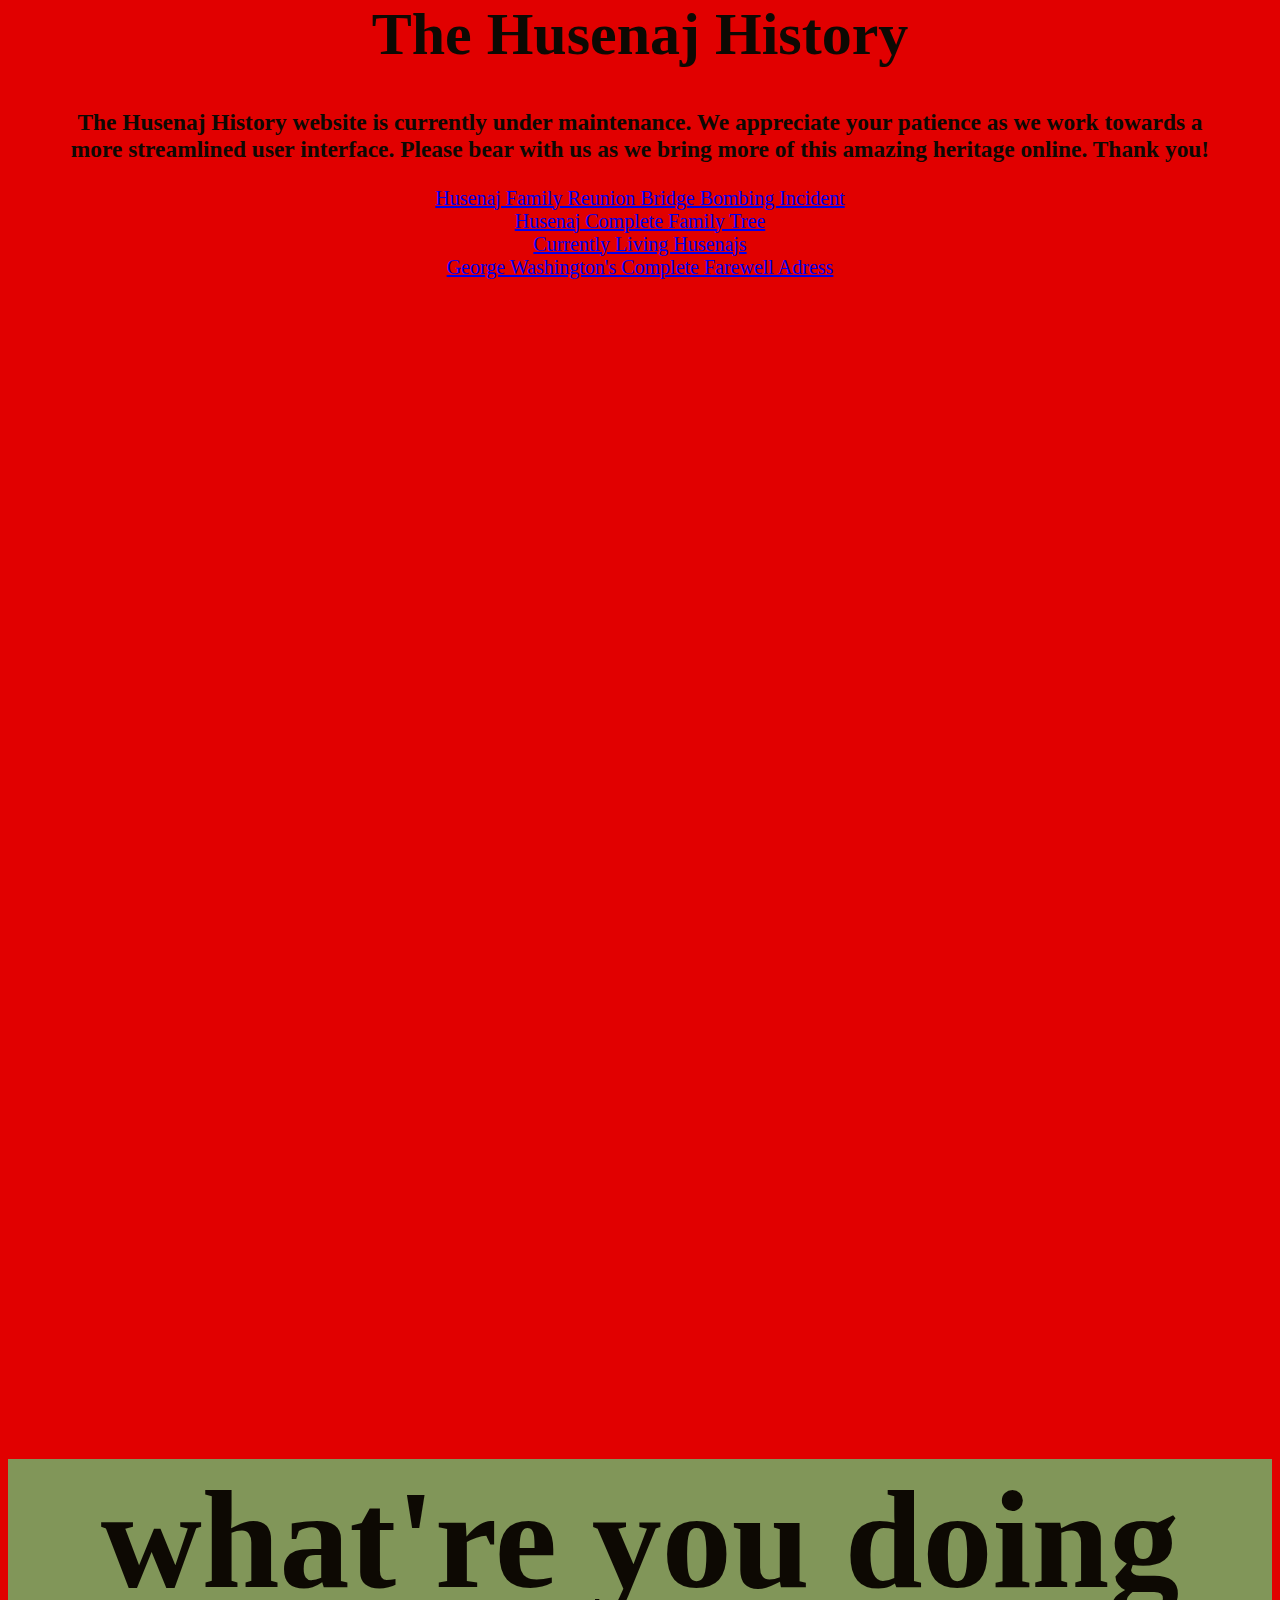
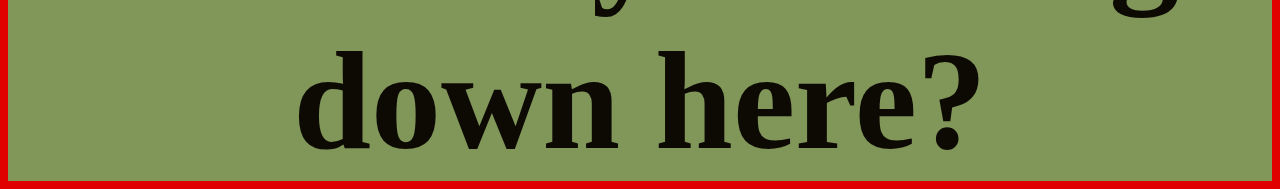
<file: index.html>
<!DOCTYPE html>
<html>
<title>Husenaj Family History</title>
<link rel="icon" href="albania.png"/>
<link rel="stylesheet" href="husenaj.css" />
  <body>
    <header>
      <h1>The Husenaj History</h1>
    </header>
      <h3>The Husenaj History website is currently under maintenance. We appreciate your patience as we work towards a <br> more streamlined user interface. Please bear with us as we  bring more of this amazing heritage online. Thank you!</h3>
      <a target="_self" href="bbi.html">Husenaj Family Reunion Bridge Bombing Incident<br></a>
      <a target="_self" href="fulltree.html">Husenaj Complete Family Tree<br></a>
      <a target="_self" href="livetree.html">Currently Living Husenajs<br></a>
      <a target="_self" href="gw.pdf">George Washington's Complete Farewell Adress</a>
    <div>
    </div>
    <header>
      <h3>what're you doing down here?</h3>
    </header>
  </body>
</html>
</file>
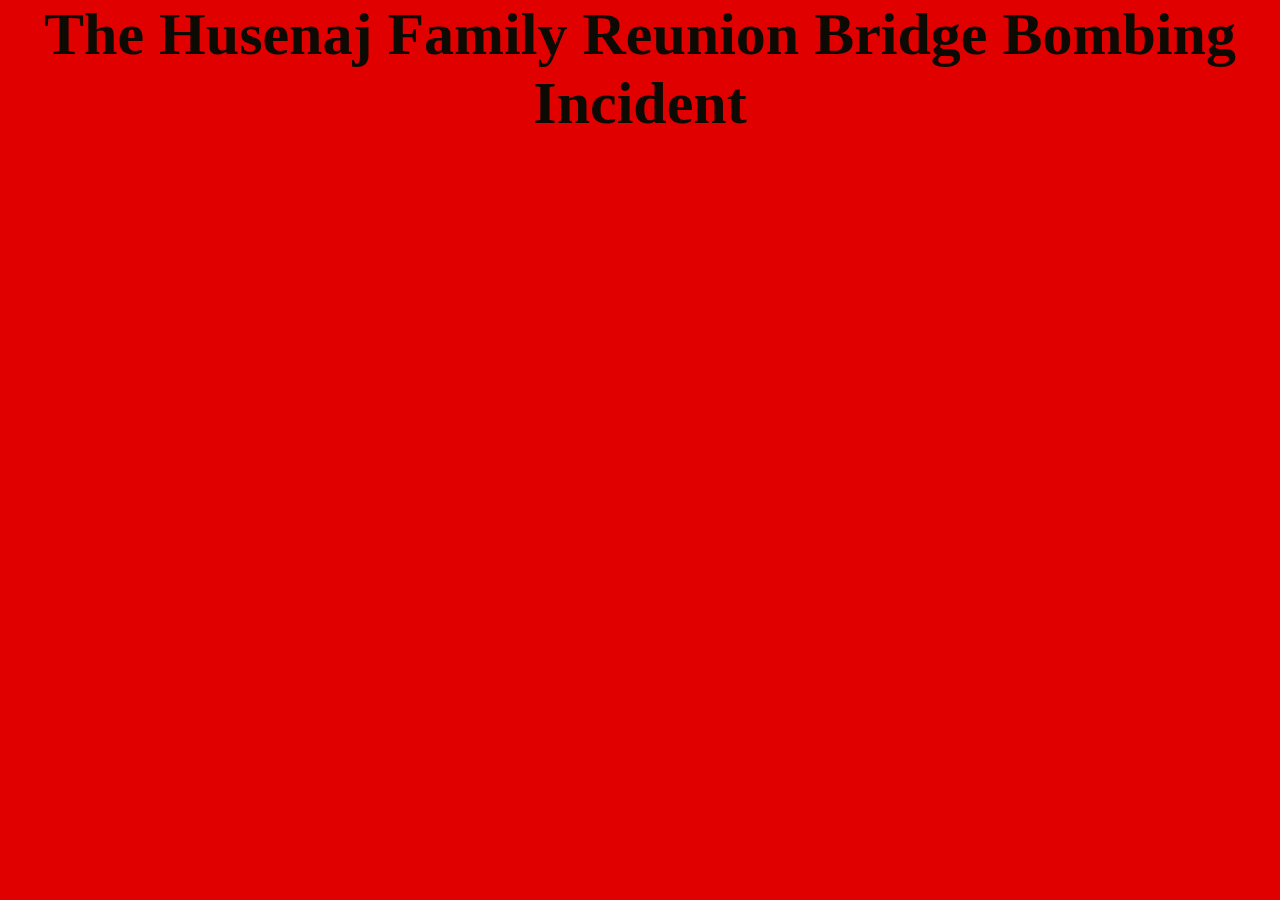
<file: bbi.html>
<!DOCTYPE html>
<html>
<title>Bridge Bombing Incident</title> 
<link rel="stylesheet" href="husenaj.css"/>
<link rel="icon" href="albania.png"/>
  <body>
  <header>
    <h1>The Husenaj Family Reunion Bridge Bombing Incident</h1>
  </header>
  </body>
</html>
</file>
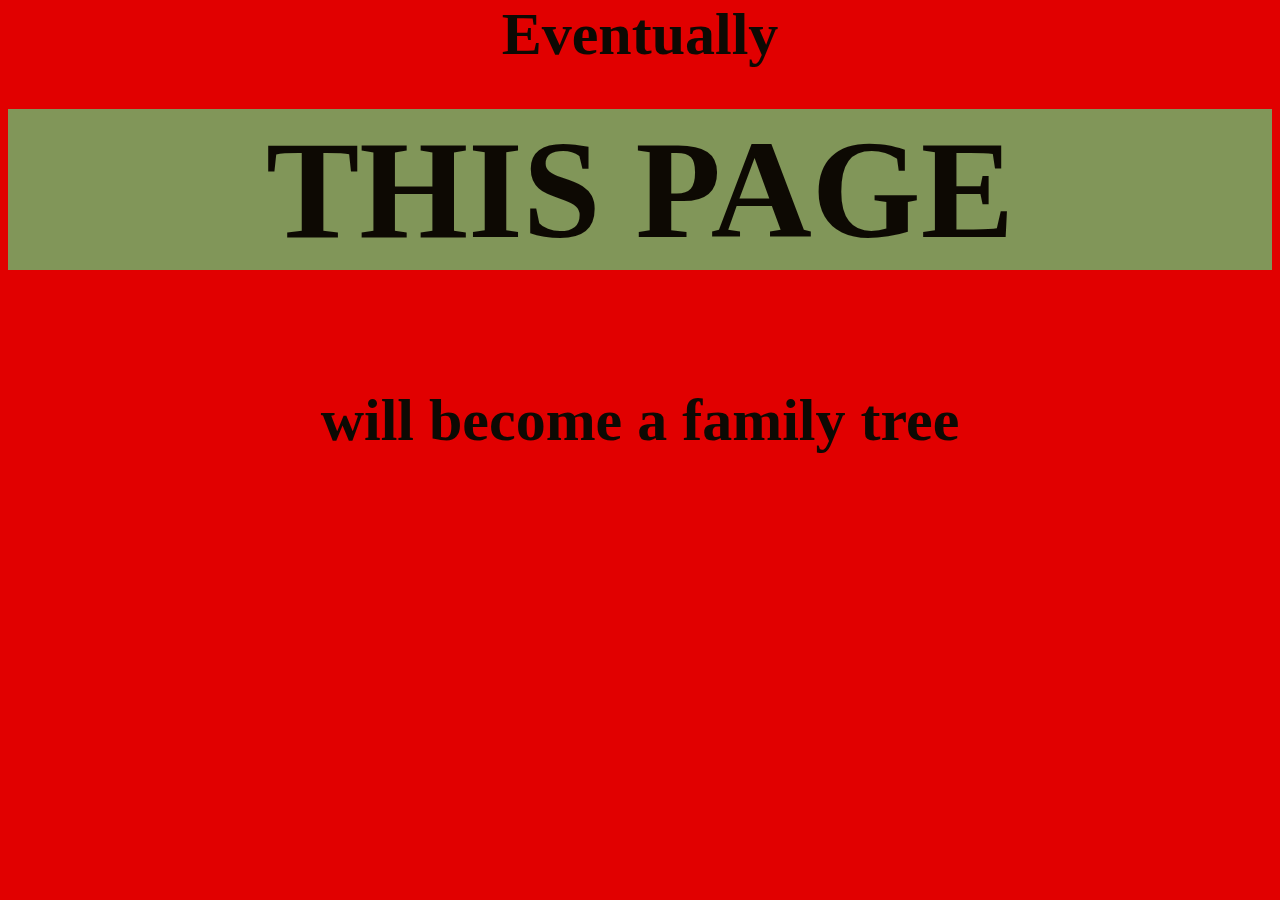
<file: fulltree.html>
<!DOCTYPE html>
<html>
<title>DUMBASS</title>
<link rel="icon" href="albania.svg"/>
<link rel="stylesheet" href="husenaj.css"/>
  <body>
    <header>
      <h1>Eventually</h1>
      <h2>THIS PAGE</h2>
      <h1>will become a family tree</h1>
    </header>
  </body>
</html>
</file>
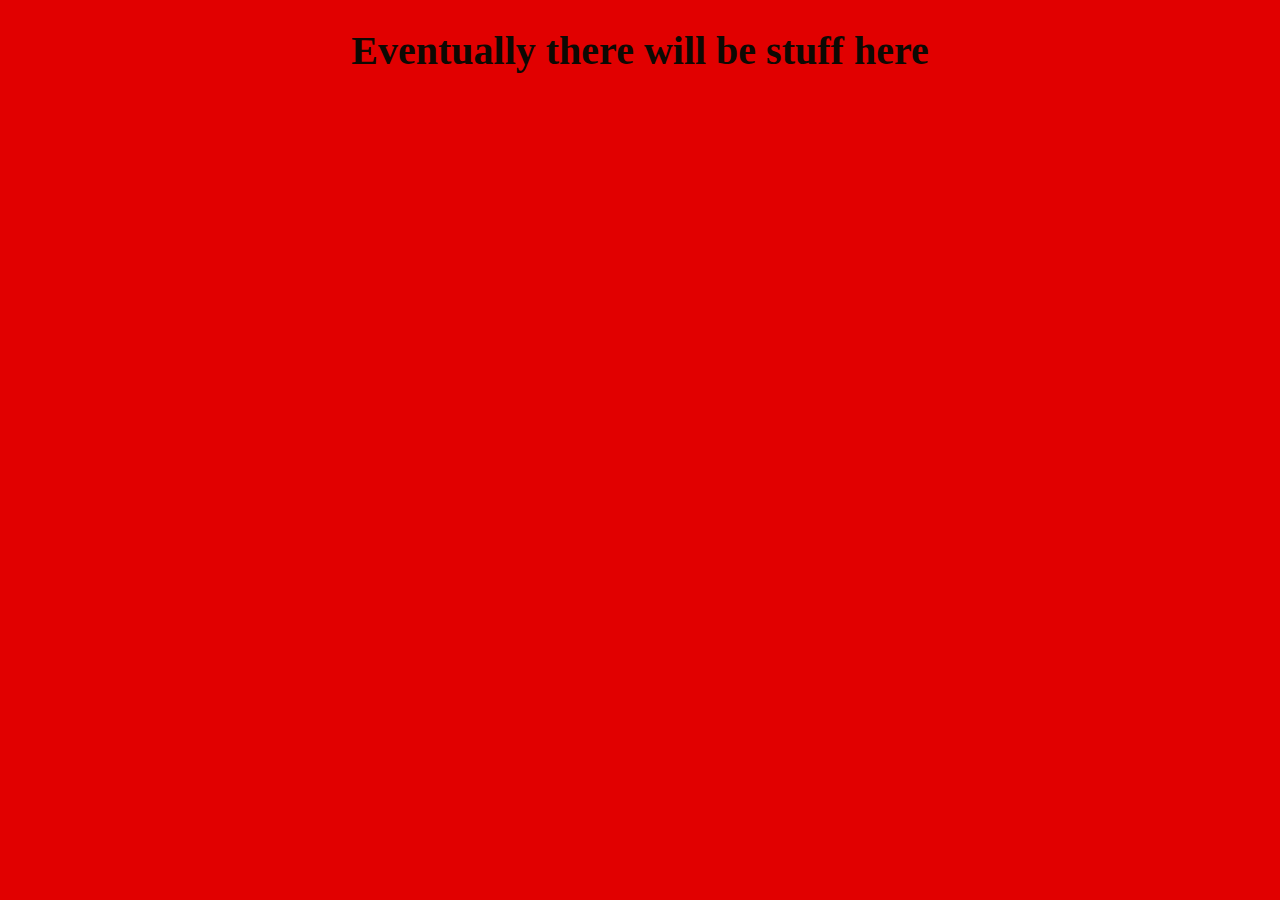
<file: livetree.html>
<!DOCTYPE html>
<html>
  <head>
    <title>Surviving Husenajs</title>
    <link rel="stylesheet" href="husenaj.css"/>
    <link rel="icon" href="albania.png"/>
  </head>
  <body>
    <h1>Eventually there will be stuff here</h1>
  </body>
</html>
</file>
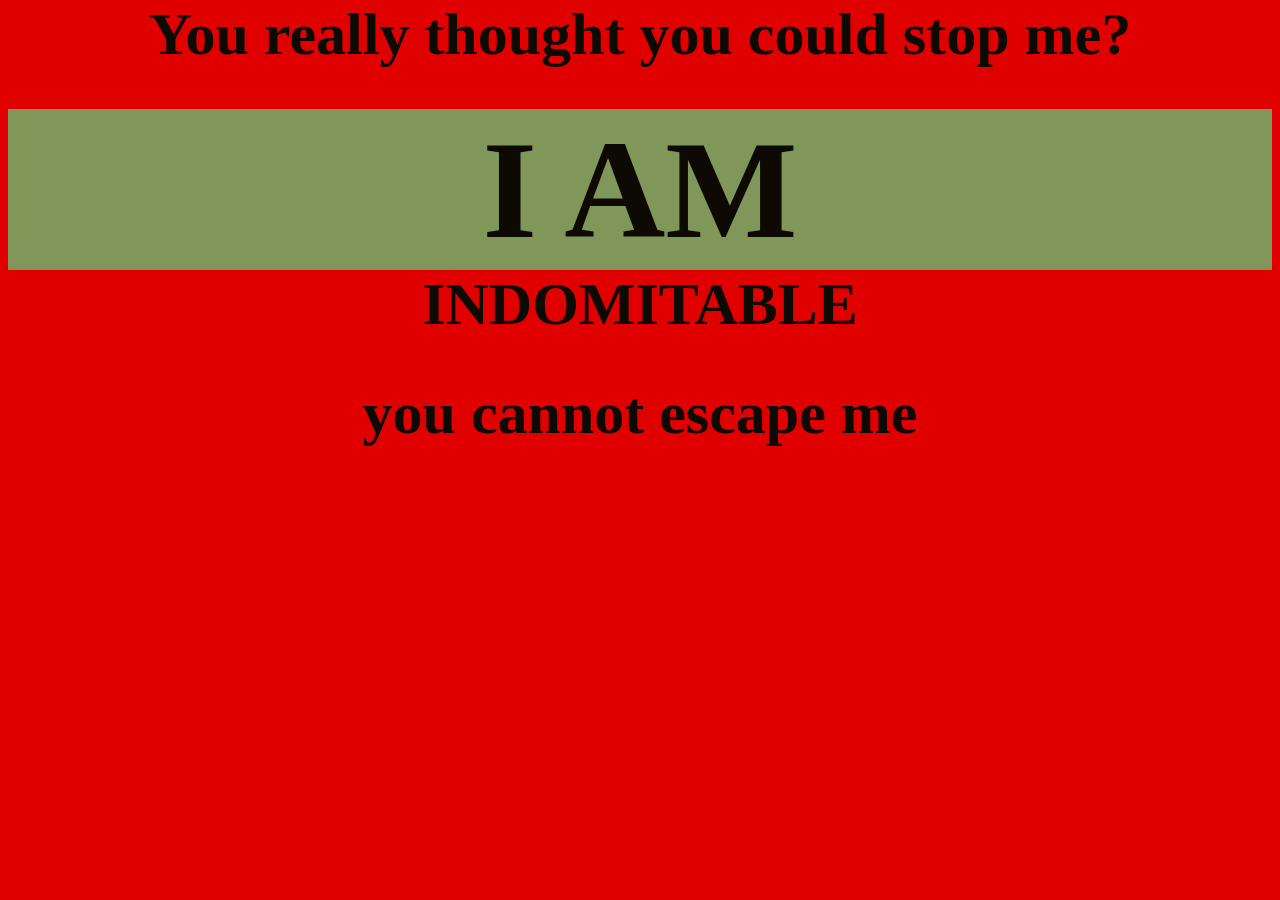
<file: unsub.html>
<!DOCTYPE html>
<html>
<title>DUMBASS</title>
<link rel="icon" href="albania.svg"/>
<link rel="stylesheet" href="husenaj.css"/>
  <body>
    <header>
      <h1>You really thought you could stop me?</h1>
      <h3>I AM</h3>
      <h1>INDOMITABLE</h1>
      <h1>you cannot escape me</h1>
    </header>
  </body>
</html>
</file>
<file: husenaj.css>
body{
  background-color: rgb(225, 0, 0);
  margin-top: -0;
  color: rgb(13, 9, 3);
  text-align: center;
  font-family: "Sans-Serif" Arial;
  font-size: 20px;
}
header h1{
  margin-top: 0;
  background-color: rgb(225, 0, 0);
  color: rgb(13, 9, 3);
  text-align: center;
  font-family: "Jazz LET", fantasy;
  font-size: 60px;
}
div{
  height: 1180px;
}
header h2{
  margin-top: 0;
  background-color: rgb(129, 150, 89);
  color: rgb(13, 9, 3);
  text-align: center;
  font-family: "Bradley Hand", cursive;
  font-size: 140px;
}
header h3{
  margin-top: 0;
  background-color: rgb(129, 150, 89);
  color: rgb(13, 9, 3);
  text-align: center;
  font-family: "Bradley Hand", cursive;
  font-size: 140px;
  margin-bottom: 0;
}
</file>
